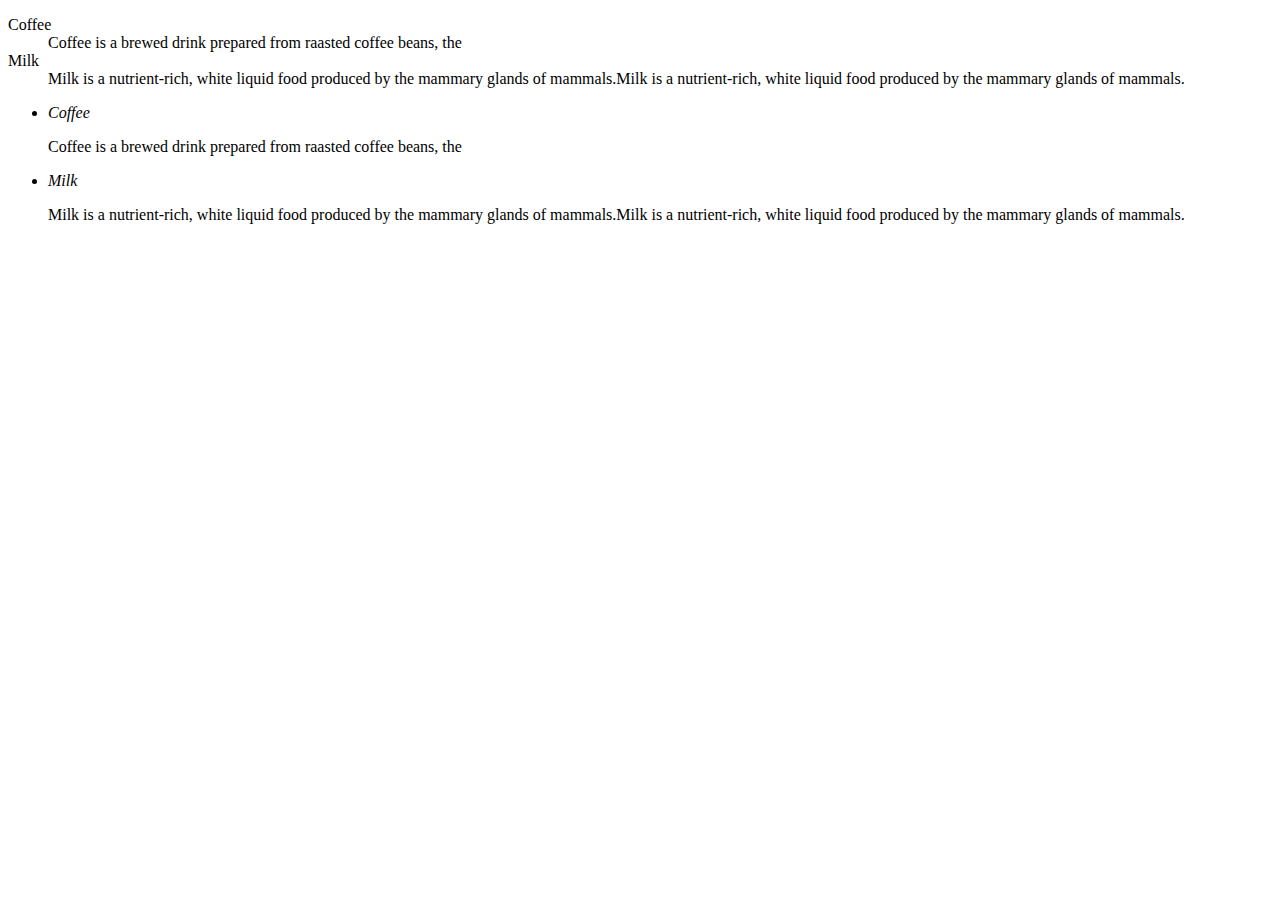
<file: index.html>
<!DOCTYPE html>
<html lang="ko">

<head>
    <meta charset="UTF-8">
    <title>Html Elements</title>
    <link rel="stylesheet" href="./main.css">
</head>

<body>
    <dl>
        <dt>Coffee</dt>
        <dd>Coffee is a brewed drink prepared from raasted coffee beans, the </dd>
        <dt>Milk</dt>
        <dd>Milk is a nutrient-rich, white liquid food produced by the mammary glands of mammals.Milk is a nutrient-rich, white liquid food produced by the mammary glands of mammals.</dd>
    </dl>
    <ul>
        <li>
            <dfn>Coffee</dfn>
            <p>Coffee is a brewed drink prepared from raasted coffee beans, the</p>
        </li>
        <li>
            <dfn>Milk</dfn>
            <p>Milk is a nutrient-rich, white liquid food produced by the mammary glands of mammals.Milk is a nutrient-rich, white liquid food produced by the mammary glands of mammals.</p>
        </li>
    </ul>
</body>

</html>
</file>
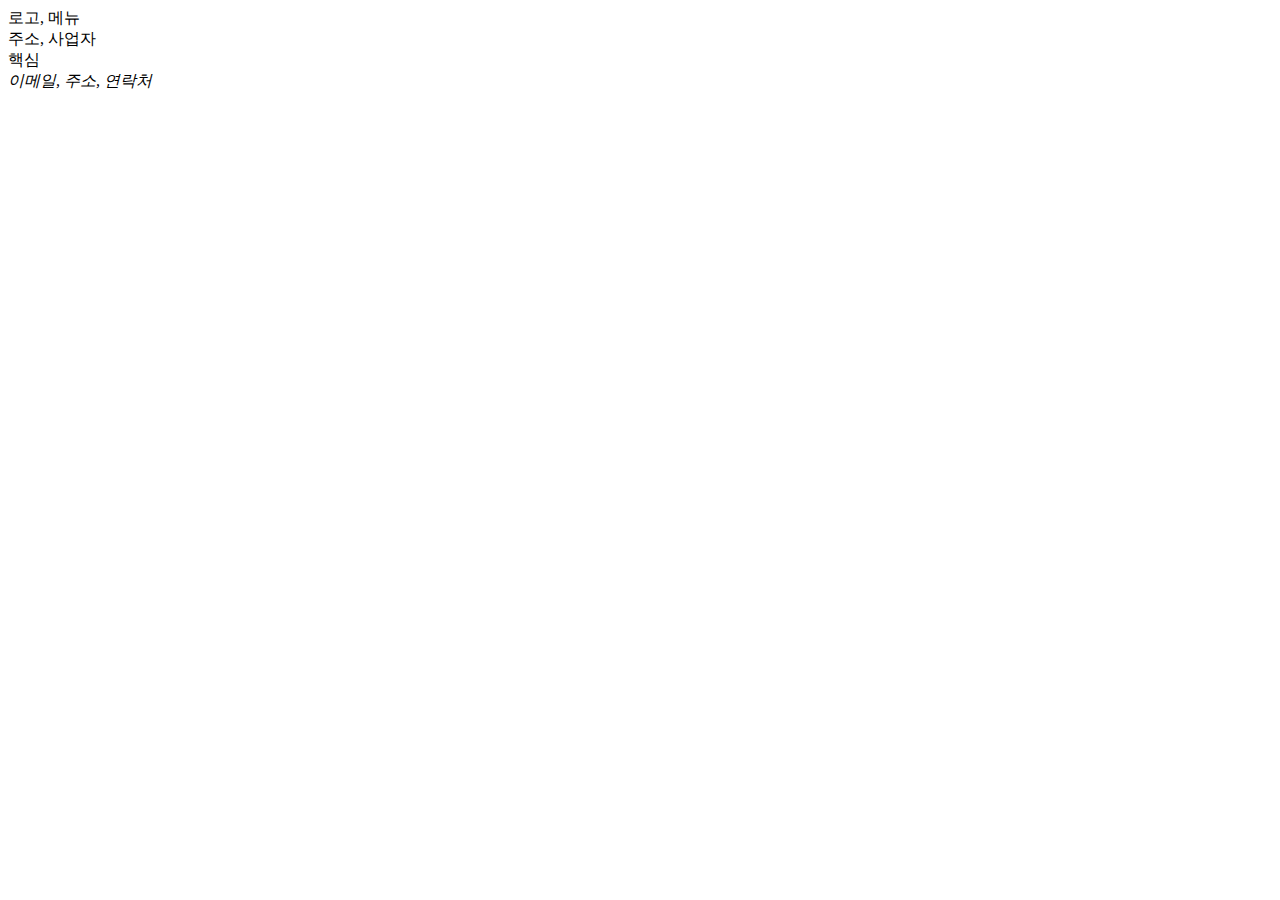
<file: index2.html>
<!DOCTYPE html>
<html lang="en">
<head>
    <meta charset="UTF-8">
    <meta name="viewport" content="width=h, initial-scale=1.0">
    <title>Document</title>
</head>
<body>
    <header>로고, 메뉴

    </header>
    <footer>주소, 사업자

    </footer>
    <main>핵심</main>
    <aside>

    </aside>
    <section>
        <article>
            
        </article>
    </section>
    <address>이메일, 주소, 연락처</address>

</body>
</html>
</file>
<file: main.css>
header {
    background: tomato;
    margin: 10px;
    padding: 10px;
}
header nav {
    
}
header nav ul {
    display: flex;
}
header nav ul li {
    list-style: none;
    margin: 10px;

}
section {
    width: 70%;
    background: tomato;
    margin:  10px;
    padding: 10px;
    box-sizing: border-box;
}
main{
    display: flex;
}
section h1 {

}
article {
    background: yellowgreen;
    margin-bottom: 10px;
    padding: 10px;
}
article h2 {

}
article p {

}
aside {
    width: 30%;
    background: tomato;
    margin: 10px;
    padding:  20px;
    box-sizing: border-box;
}
footer {
    place-self: absolute;
    left: 0px;
    bottom: 0;
    height: 120px;
    width: 100%;
    background-color: red;

}
footer address {

}
footer adress a {
    display: block;
}
a
b
c
</file>
